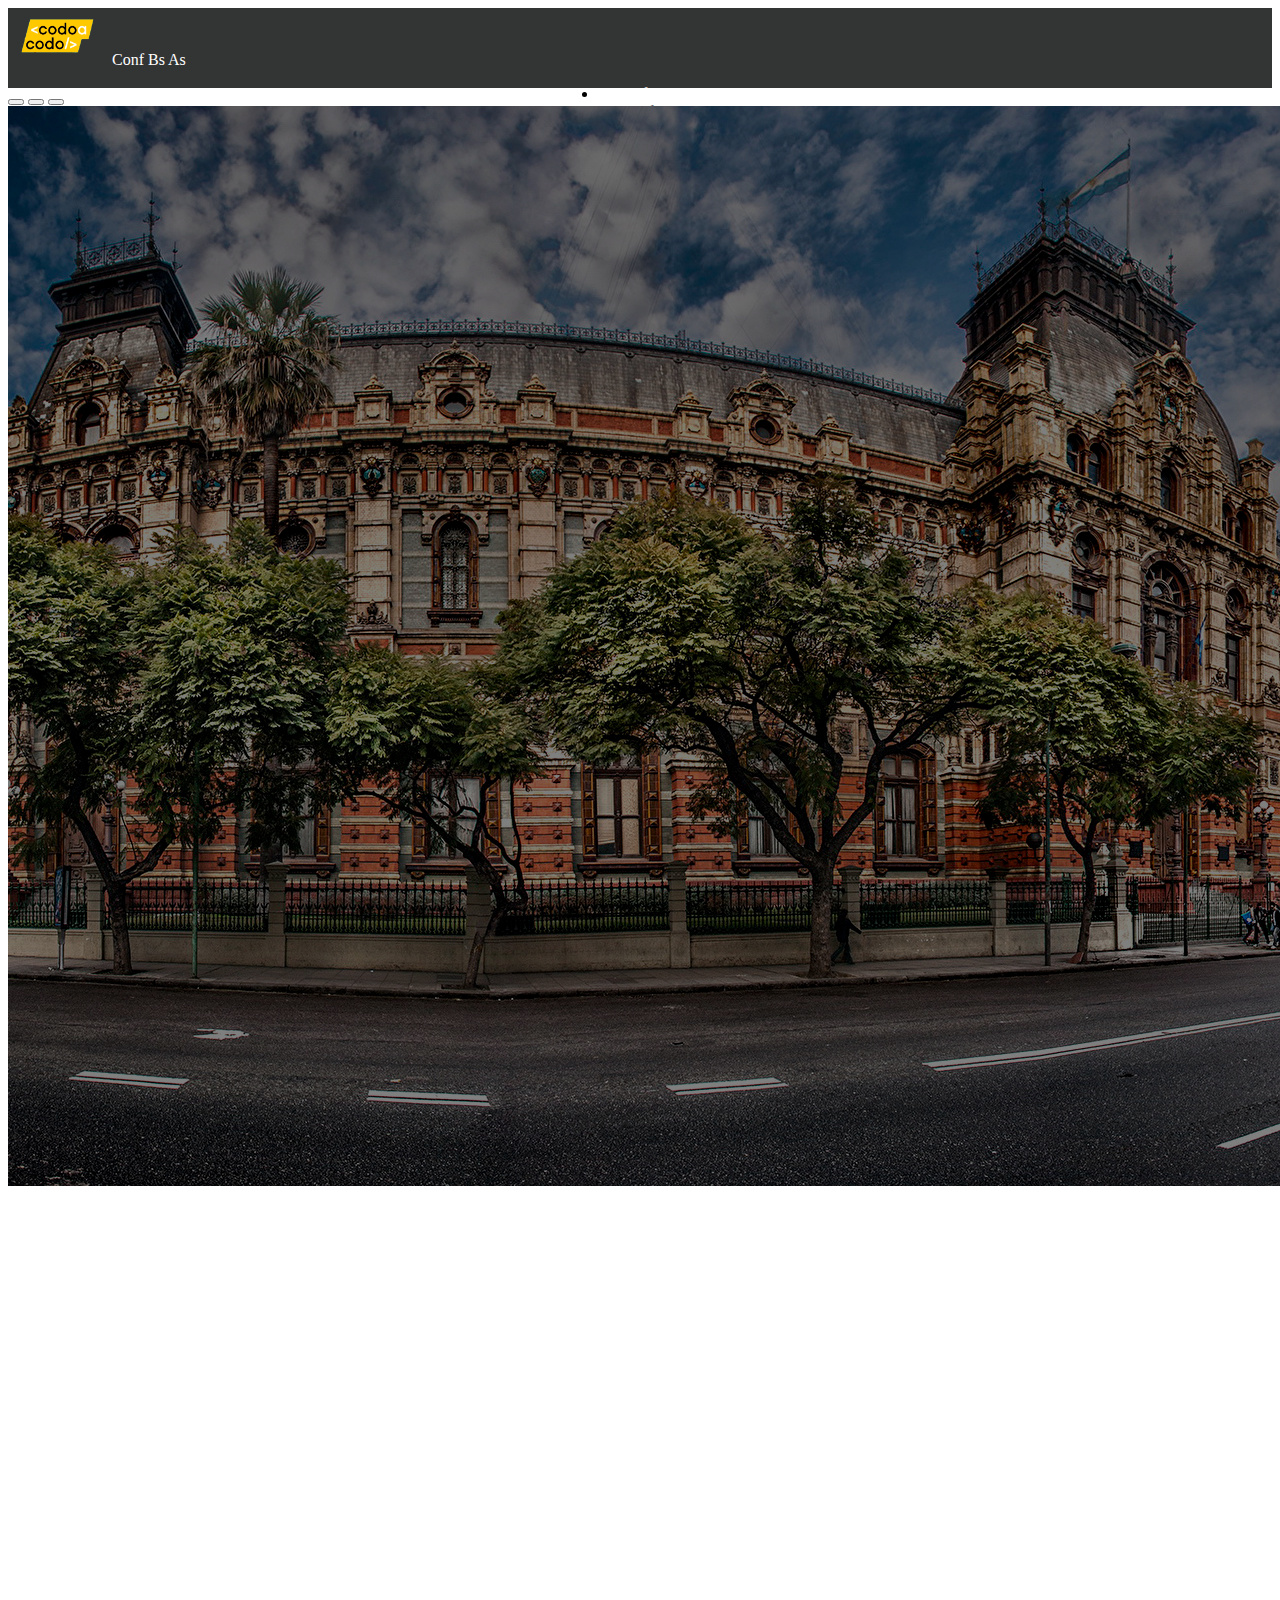
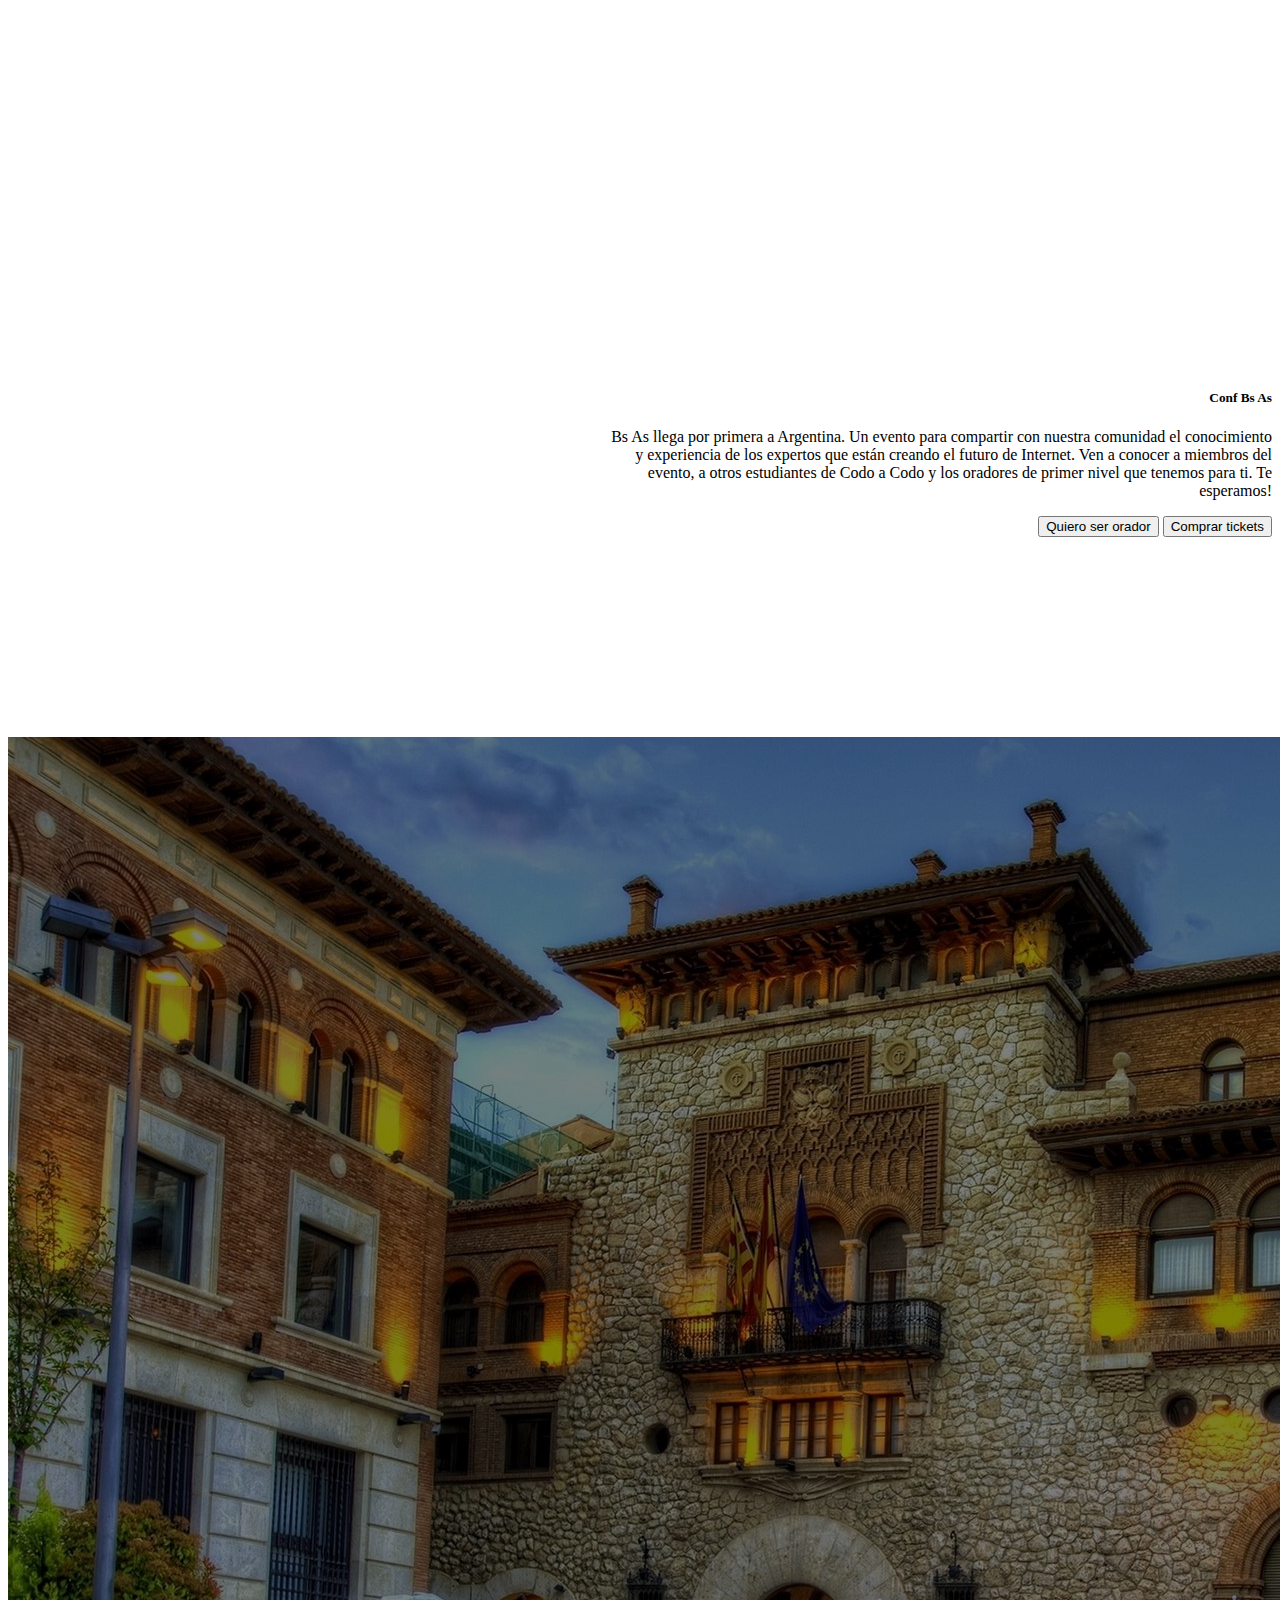
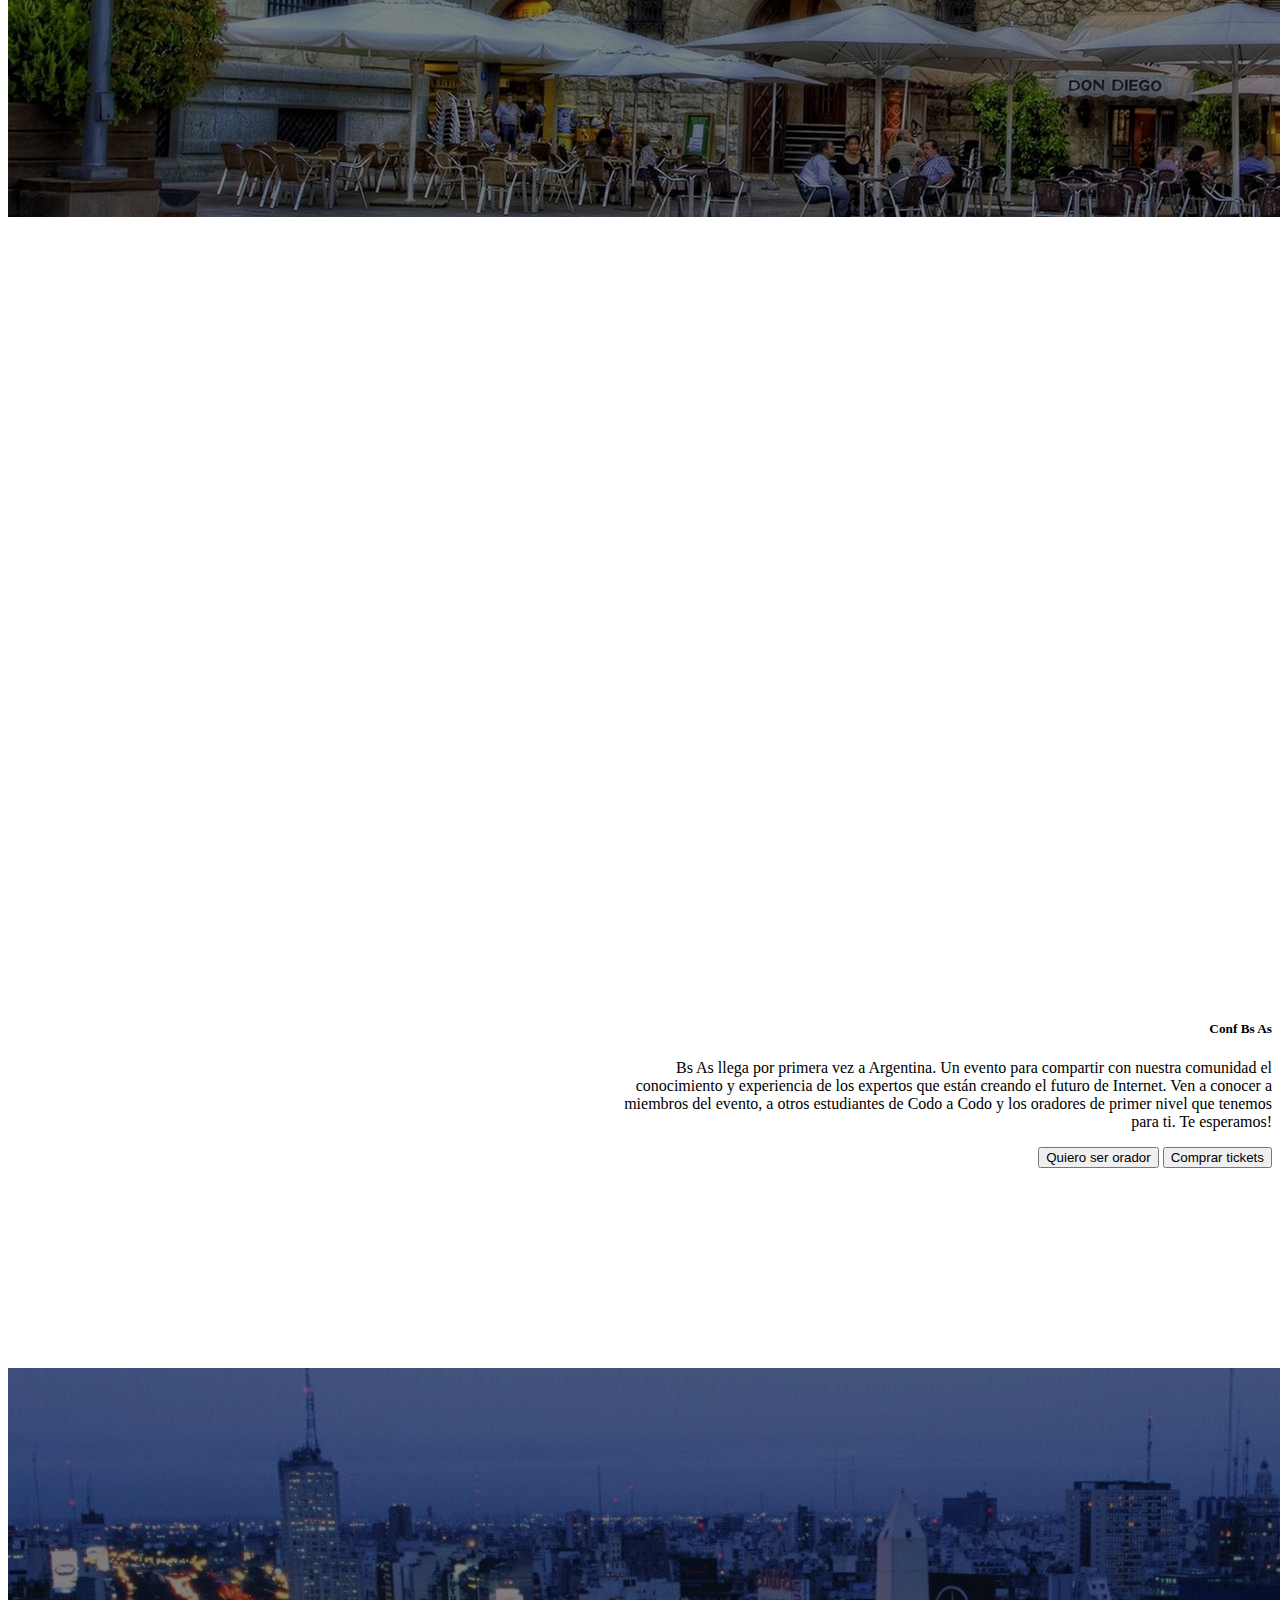
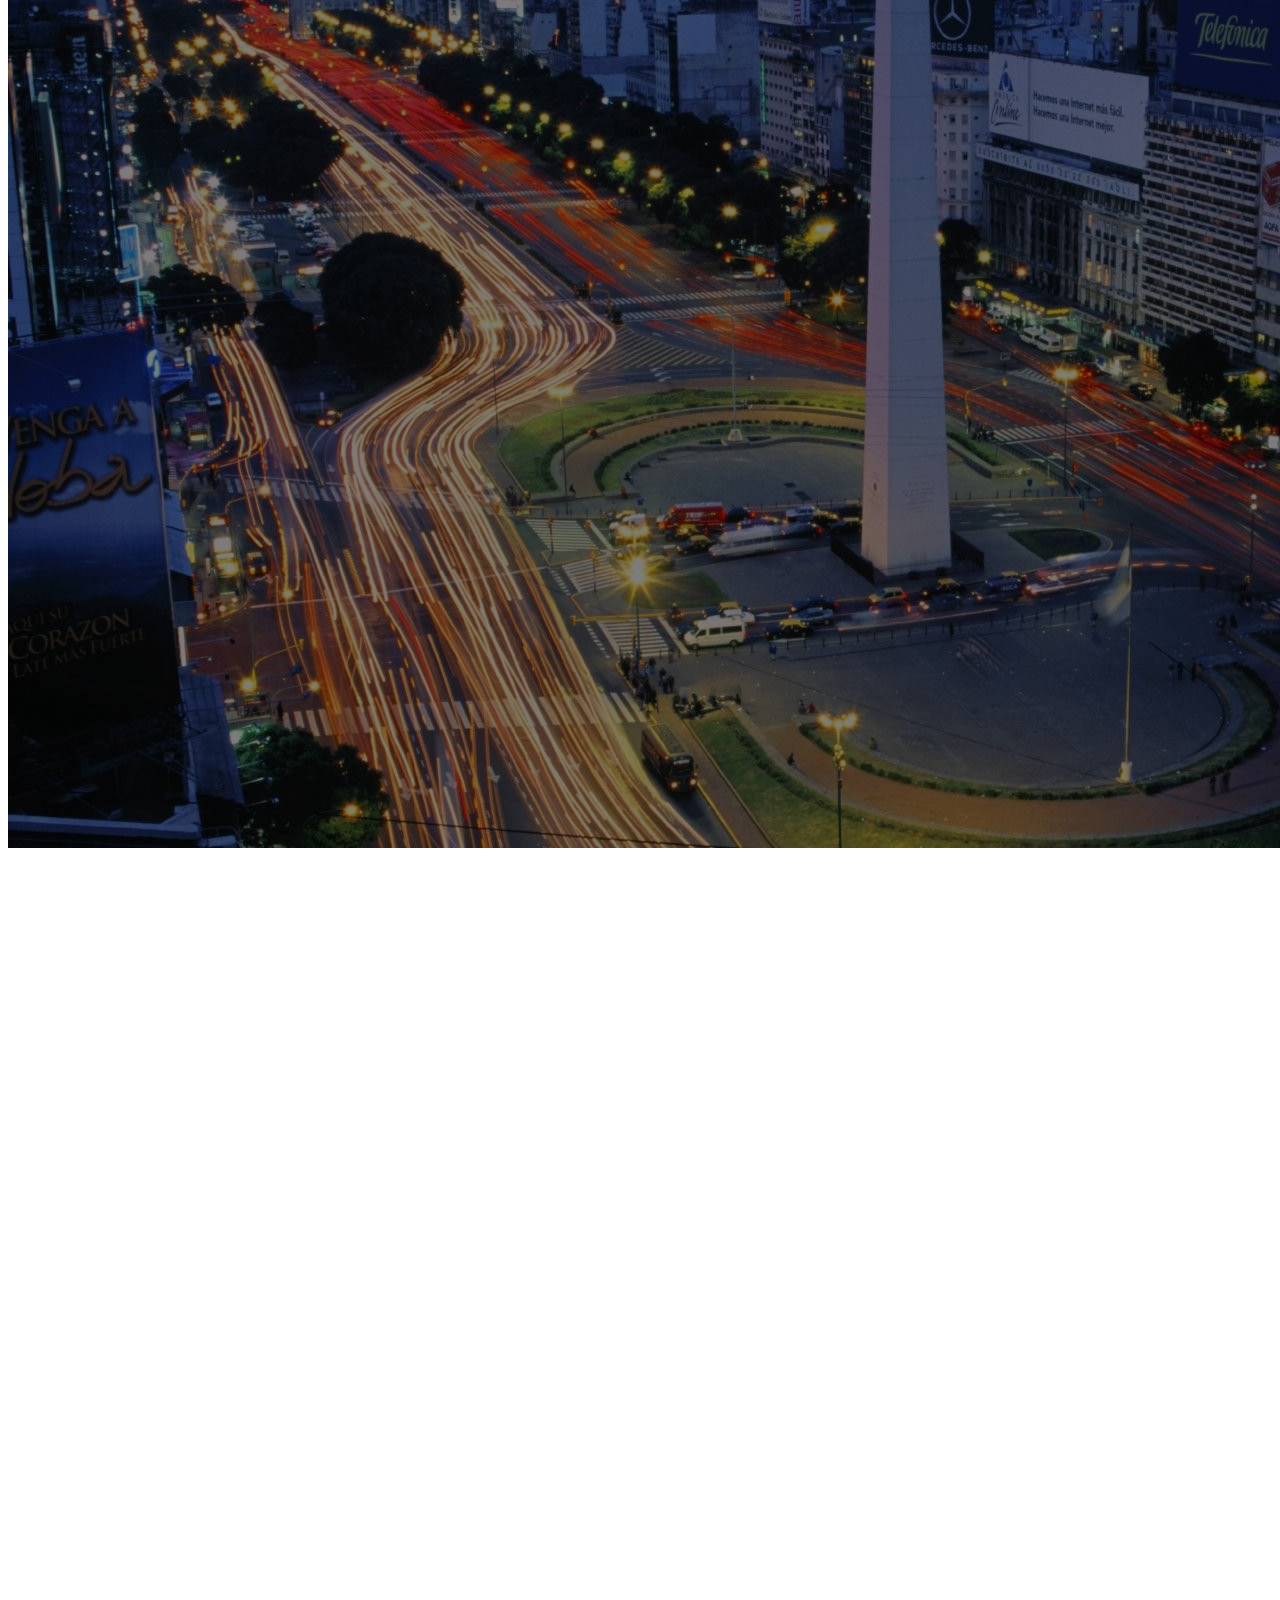
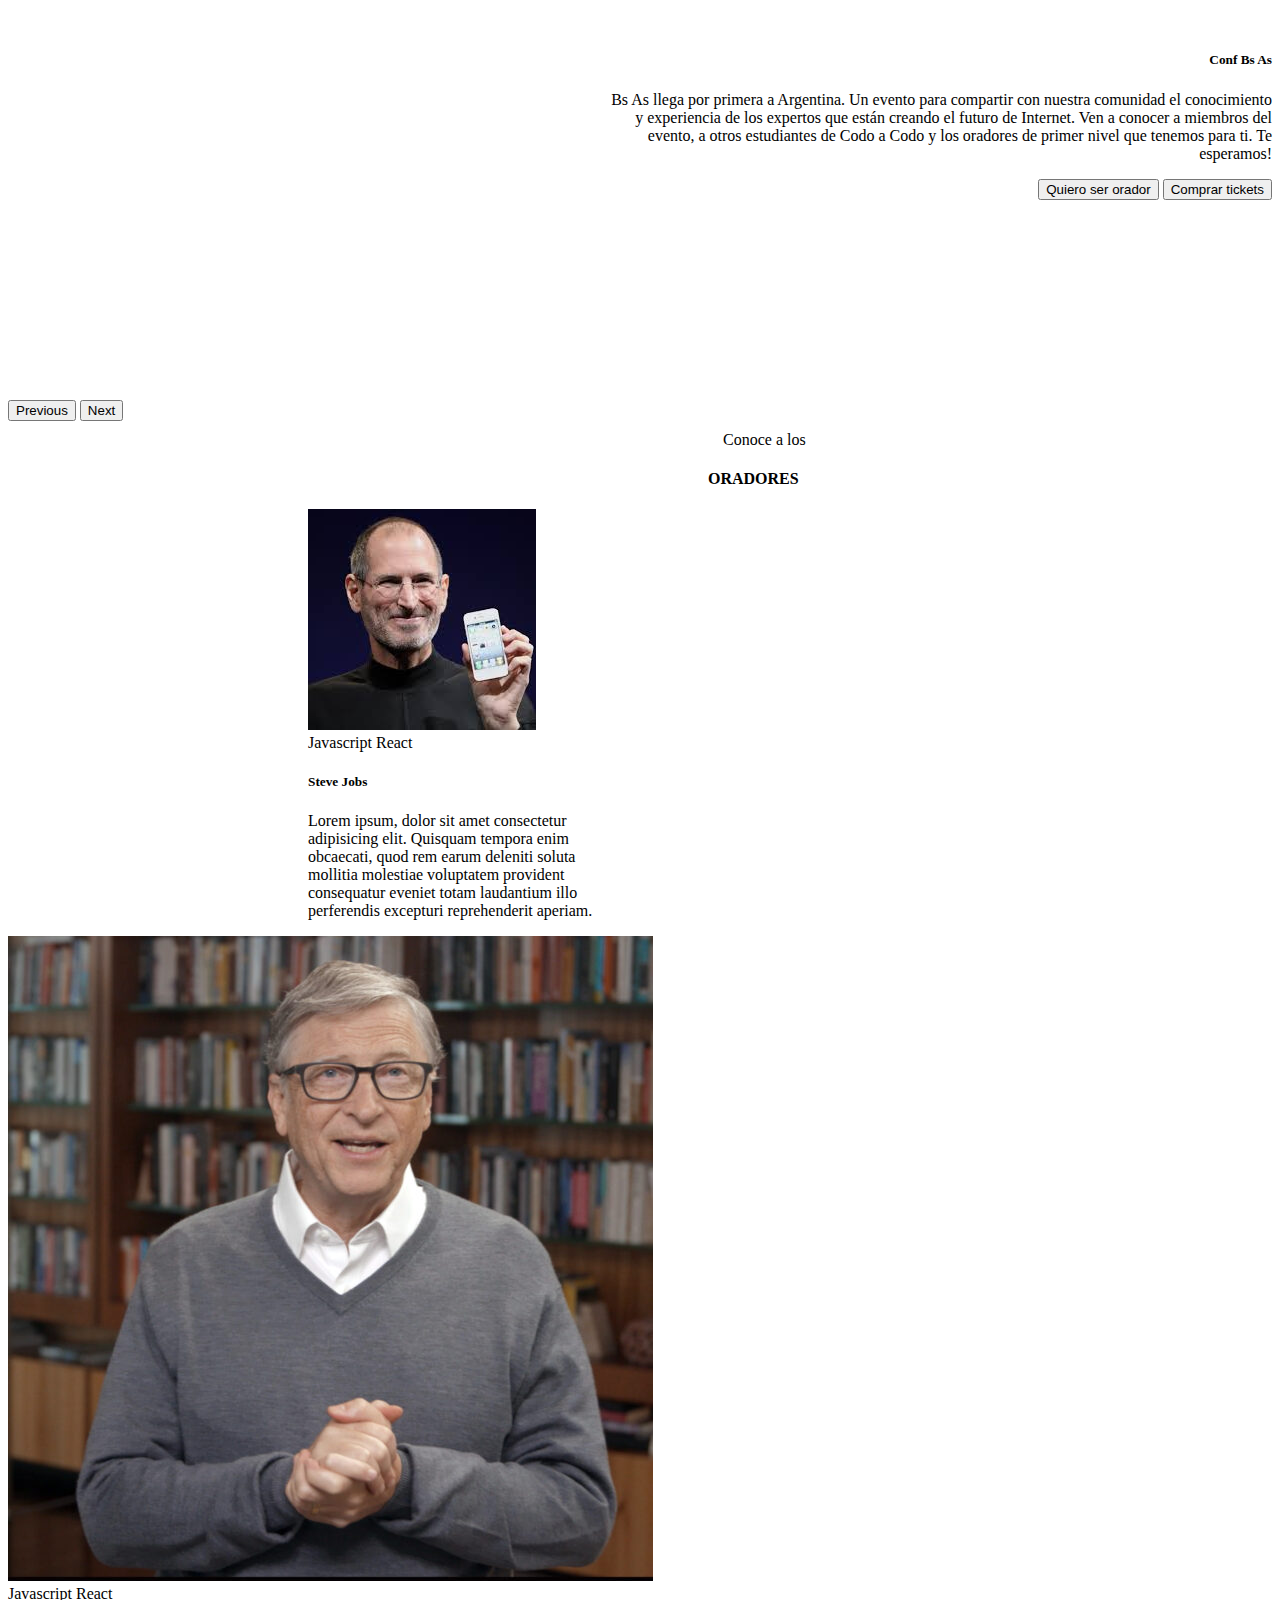
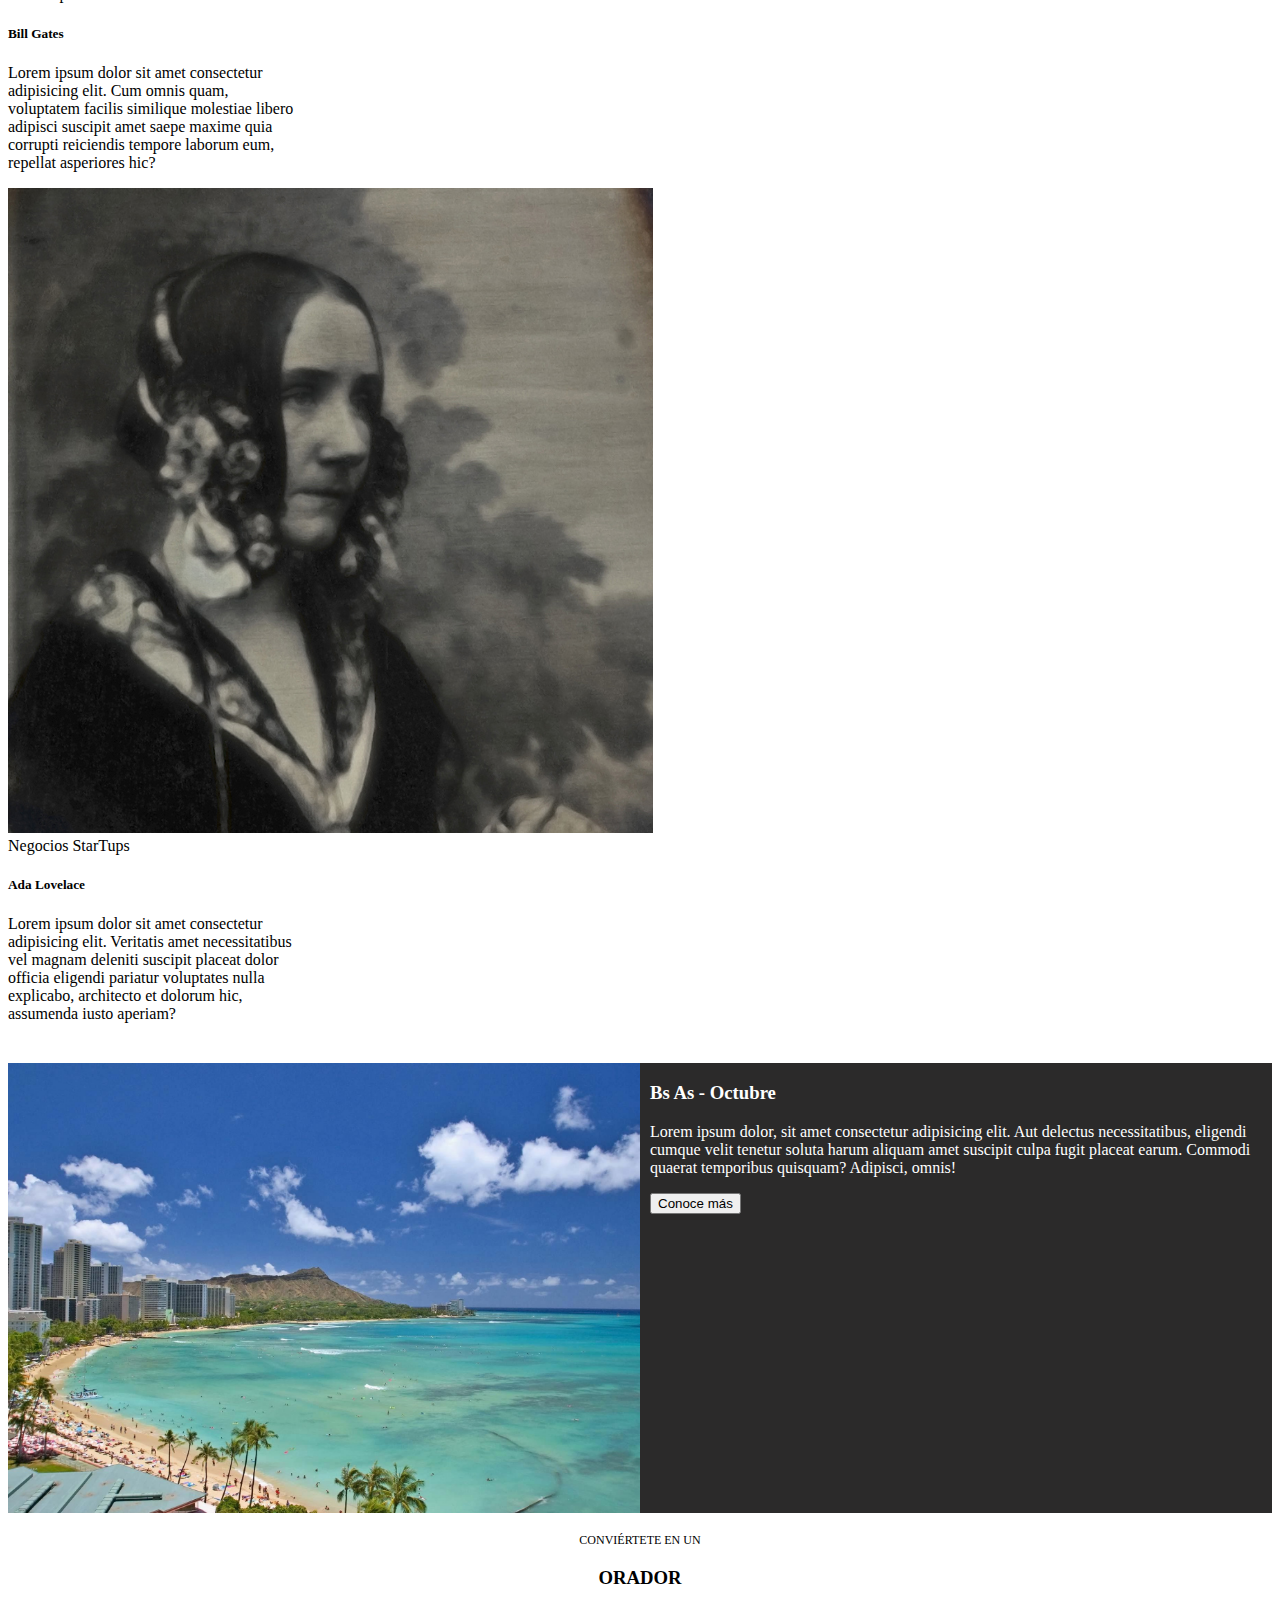
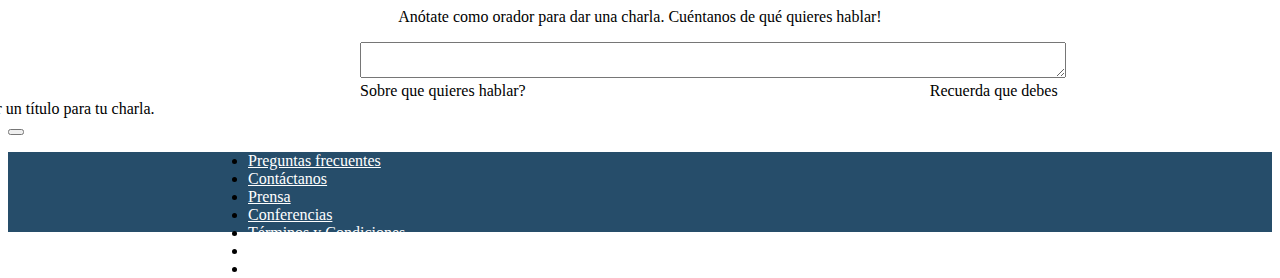
<file: index.html>
<!DOCTYPE html>
<html lang="en">
<head>
    <meta charset="UTF-8">
    <meta http-equiv="X-UA-Compatible" content="IE=edge">
    <meta name="viewport" content="width=device-width, initial-scale=1.0">
    <link rel="stylesheet" href="style.css">
    <link href="https://cdn.jsdelivr.net/npm/bootstrap@5.3.0-alpha3/dist/css/bootstrap.min.css" rel="stylesheet" integrity="sha384-KK94CHFLLe+nY2dmCWGMq91rCGa5gtU4mk92HdvYe+M/SXH301p5ILy+dN9+nJOZ" crossorigin="anonymous">
    <title> TP Integrador Front End </title>
</head>

<body>
  
<header>
  <nav class="navbar navbar-expand-lg bg-body-tertiary" id="navegacion">
    <div class="container-fluid" id="navbar">
      <img src="imagenes_integrador_front/codoacodo.png" eigth=100 width="100">
      <span id="titulo">Conf Bs As</span>
      <div class="collapse navbar-collapse" id="nav">
        <ul class="navbar-nav" id="menu" >
          <li class="nav-item" >
            <a class="nav-link active" aria-current="page" href="#" id="N1">La conferencia</a>
          </li>
          <li class="nav-item">
            <a class="nav-link" href="#" id="N2">Los oradores</a>
          </li>
          <li class="nav-item">
            <a class="nav-link" href="#" id="N3">El lugar y la fecha</a>
          </li>
          <li class="nav-item">
            <a class="nav-link" id="N4">Conviértete en orador</a>
          </li>
         <li >
          <button class="btn btn-outline-success" id="boton1"><a href="index2.html" id="boton1">Comprar tickets</a></button>
         </li>
        </ul>
      </div>
    </div>
  </nav>
</header>
  

<main>
   <section>

<!-- Article 1--> 

        <article>

            <!--Carrousel-->

            <div id="carouselExampleCaptions" class="carousel slide">
              <div class="carousel-indicators">
                <button type="button" data-bs-target="#carouselExampleCaptions" data-bs-slide-to="0" class="active" aria-current="true" aria-label="Slide 1"></button>
                <button type="button" data-bs-target="#carouselExampleCaptions" data-bs-slide-to="1" aria-label="Slide 2"></button>
                <button type="button" data-bs-target="#carouselExampleCaptions" data-bs-slide-to="2" aria-label="Slide 3"></button>
              </div>
              <div class="carousel-inner">
                <div class="carousel-item active" id="texto">
                  <img src="imagenes_integrador_front/ba1.jpg" class="d-block w-100  oscurecer-img">
                  <div class="carousel-caption d-none d-md-block">
                    <div class="align-content-around">
                    <h5>Conf Bs As</h5>
                    <p>Bs As llega por primera a Argentina. Un evento para compartir con nuestra comunidad el conocimiento y experiencia de los expertos que están creando el futuro de Internet. Ven a conocer a miembros del evento, a otros estudiantes de Codo a Codo y los oradores de primer nivel que tenemos para ti. Te esperamos!</p>
                    <button type="button" class="btn btn-outline-light">Quiero ser orador</button>
                    <button type="button" class="btn btn-success">Comprar tickets</button>
                    </div>
                  </div>
                </div>
                <div class="carousel-inner">
                  <div class="carousel-item active">
                    <img src="imagenes_integrador_front/ba2.jpg" class="d-block w-100  oscurecer-img">
                    <div class="carousel-caption d-none d-md-block">
                      <div class="align-content-around ">
                      <h5>Conf Bs As</h5>
                      <p>Bs As llega por primera vez a Argentina. Un evento para compartir con nuestra comunidad el conocimiento y experiencia de los expertos que están creando el futuro de Internet. Ven a conocer a miembros del evento, a otros estudiantes de Codo a Codo y los oradores de primer nivel que tenemos para ti. Te esperamos!</p>
                      <button type="button" class="btn btn-outline-light">Quiero ser orador</button>
                      <button type="button" class="btn btn-success">Comprar tickets</button>
                      </div>
                    </div>
                  </div>
               
                <div class="carousel-item">
                  <img src="imagenes_integrador_front/ba3.jpg" class="d-block w-100  oscurecer-img">
                  <div class="carousel-caption d-none d-md-block">
                    <div class="align-content-around ">
                    <h5>Conf Bs As</h5>
                    <p>Bs As llega por primera a Argentina. Un evento para compartir con nuestra comunidad el conocimiento y experiencia de los expertos que están creando el futuro de Internet. Ven a conocer a miembros del evento, a otros estudiantes de Codo a Codo y los oradores de primer nivel que tenemos para ti. Te esperamos!</p>
                    <button type="button" class="btn btn-outline-light">Quiero ser orador</button>
                    <button type="button" class="btn btn-success">Comprar tickets</button>
                    </div>
                  </div>
                </div>
              </div>
              <button class="carousel-control-prev" type="button" data-bs-target="#carouselExampleCaptions" data-bs-slide="prev">
                <span class="carousel-control-prev-icon" aria-hidden="true"></span>
                <span class="visually-hidden">Previous</span>
              </button>
              <button class="carousel-control-next" type="button" data-bs-target="#carouselExampleCaptions" data-bs-slide="next">
                <span class="carousel-control-next-icon" aria-hidden="true"></span>
                <span class="visually-hidden">Next</span>
              </button>
            </div>

        </article>

<!-- Article 2-->
        <article> 
            <div>
            <p id="principaltitulo">Conoce a los</p>
            <h4 id="suborador">ORADORES</h4>
            
            <div class=" card-group" id="cards">

            <!--Card 1-->
            <div class="card" style="width: 18rem;" id="card1">
                <img src="imagenes_integrador_front/steve.jpg" class="card-img-top" alt="Steve Jobs">
                <div class="card-body">
                  <span class="badge text-bg-warning">Javascript</span>
                  <span class="badge text-bg-info">React</span>
                  <h5 class="card-title">Steve Jobs</h5>
                  <p class="card-text">Lorem ipsum, dolor sit amet consectetur adipisicing elit. Quisquam tempora enim obcaecati, quod rem earum deleniti soluta mollitia molestiae voluptatem provident consequatur eveniet totam laudantium illo perferendis excepturi reprehenderit aperiam.</p>
                </div>
              </div>

            <!--Card 2-->
            <div class="card" style="width: 18rem;" id="card2">
                <img src="imagenes_integrador_front/bill.jpg" class="card-img-top" alt="Bill Gates">
                <div class="card-body">
                  <span class="badge text-bg-warning">Javascript</span>
                  <span class="badge text-bg-info">React</span>
                  <h5 class="card-title">Bill Gates</h5>
                  <p class="card-text">Lorem ipsum dolor sit amet consectetur adipisicing elit. Cum omnis quam, voluptatem facilis similique molestiae libero adipisci suscipit amet saepe maxime quia corrupti reiciendis tempore laborum eum, repellat asperiores hic?</p>
                </div>
              </div>

              <!--Card 3-->
              <div class="card" style="width: 18rem;" id="card3">
                <img src="imagenes_integrador_front/ada.jpeg" class="card-img-top" alt="Ada Lovelace">
                <div class="card-body">
                  <span class="badge text-bg-secondary">Negocios</span>
                  <span class="badge text-bg-danger"> StarTups</span>
                  <h5 class="card-title">Ada Lovelace</h5>
                  <p class="card-text">Lorem ipsum dolor sit amet consectetur adipisicing elit. Veritatis amet necessitatibus vel magnam deleniti suscipit placeat dolor officia eligendi pariatur voluptates nulla explicabo, architecto et dolorum hic, assumenda iusto aperiam?</p>
                </div>
              </div>

<!-- Article 3-->
        </article>
          <div id="pantalla-dividida">
               <div class="left"></div>

               <div class="right">
                <h3 class="textoctubre">Bs As - Octubre</h3>
                <p class="textoctubre">Lorem ipsum dolor, sit amet consectetur adipisicing elit. Aut delectus necessitatibus, eligendi cumque velit tenetur soluta harum aliquam amet suscipit culpa fugit placeat earum. Commodi quaerat temporibus quisquam? Adipisci, omnis!</p>
                <button type="button" class="btn btn-outline-light  textoctubre">Conoce más</button>
               </div>
          </div> 
        </article>


<!-- Article 4-->
        <article>
            <div align="center">
                <p id="encabezado"> CONVIÉRTETE EN UN <h3>ORADOR</h3></p>
                <p>Anótate como orador para dar una charla. Cuéntanos de qué quieres hablar!</p>
            </div>
            <div>
                <!--Formulario-->
                <form class="row g-3 needs-validation" novalidate id="form">
                    <div class="col-md-4" >
                      <input type="text" class="form-control" id="validationCustom01" placeholder="Nombre" required >
                      <div class="valid-feedback">
                        Looks good!
                      </div>
                    </div>
                    <div class="col-md-4">
                      <input type="text" class="form-control" id="validationCustom02" placeholder="Apellido" required>
                      <div class="valid-feedback">
                        Looks good!
                      </div>

                    </div>
                    <div class="form-floating">
                        <textarea class="form-control" id="floatingTextarea"></textarea>
                        <label for="floatingTextarea"id="floatingTextarea" >Sobre que quieres hablar?</label>
                        <span id="observacion">Recuerda que debes incluir un título para tu charla.<span>
                    </div>

                     <div>
                      <button type="button" class="btn btn-primary" id="boton2">Enviar</button>
                     </div>
                  </form>
               

        </article>
    </section>
</main>

<footer >
    <nav class="navbar navbar-expand-lg bg-body-tertiary" id="navegaciónAbajo">
        <div class="container-fluid" >
          <button class="navbar-toggler" type="button" data-bs-toggle="collapse" data-bs-target="#navbarNav" aria-controls="navbarNav" aria-expanded="false" aria-label="Toggle navigation">
            <span class="navbar-toggler-icon"></span>
          </button>
          <div class="collapse navbar-collapse" id="navbarNav">
            <ul class="navbar-nav" id="listapie">
              <li class="nav-item">
                <a class="nav-link" href="#" id="N5">Preguntas frecuentes</a>
              </li>
              <li class="nav-item">
                <a class="nav-link" href="#" id="N6">Contáctanos</a>
              </li>
              <li class="nav-item">
                <a class="nav-link" href="#" id="N7">Prensa</a>
              </li>
              <li class="nav-item">
                <a class="nav-link" href="#" id="N8">Conferencias</a>
              </li>
              <li class="nav-item">
                <a class="nav-link" href="#" id="N9" >Términos y Condiciones</a>
              </li>
              <li class="nav-item">
                <a class="nav-link" href="#" id="N10" >Privacidad</a>
              </li>
              <li class="nav-item">
                <a class="nav-link" href="#" id="N11" >Estudiantes</a>
              </li>
            </ul>
          </div>
        </div>
      </nav> 
</footer>

    <script src="https://cdn.jsdelivr.net/npm/bootstrap@5.3.0-alpha3/dist/js/bootstrap.bundle.min.js" integrity="sha384-ENjdO4Dr2bkBIFxQpeoTz1HIcje39Wm4jDKdf19U8gI4ddQ3GYNS7NTKfAdVQSZe" crossorigin="anonymous"></script>
</body>
</html>
</file>
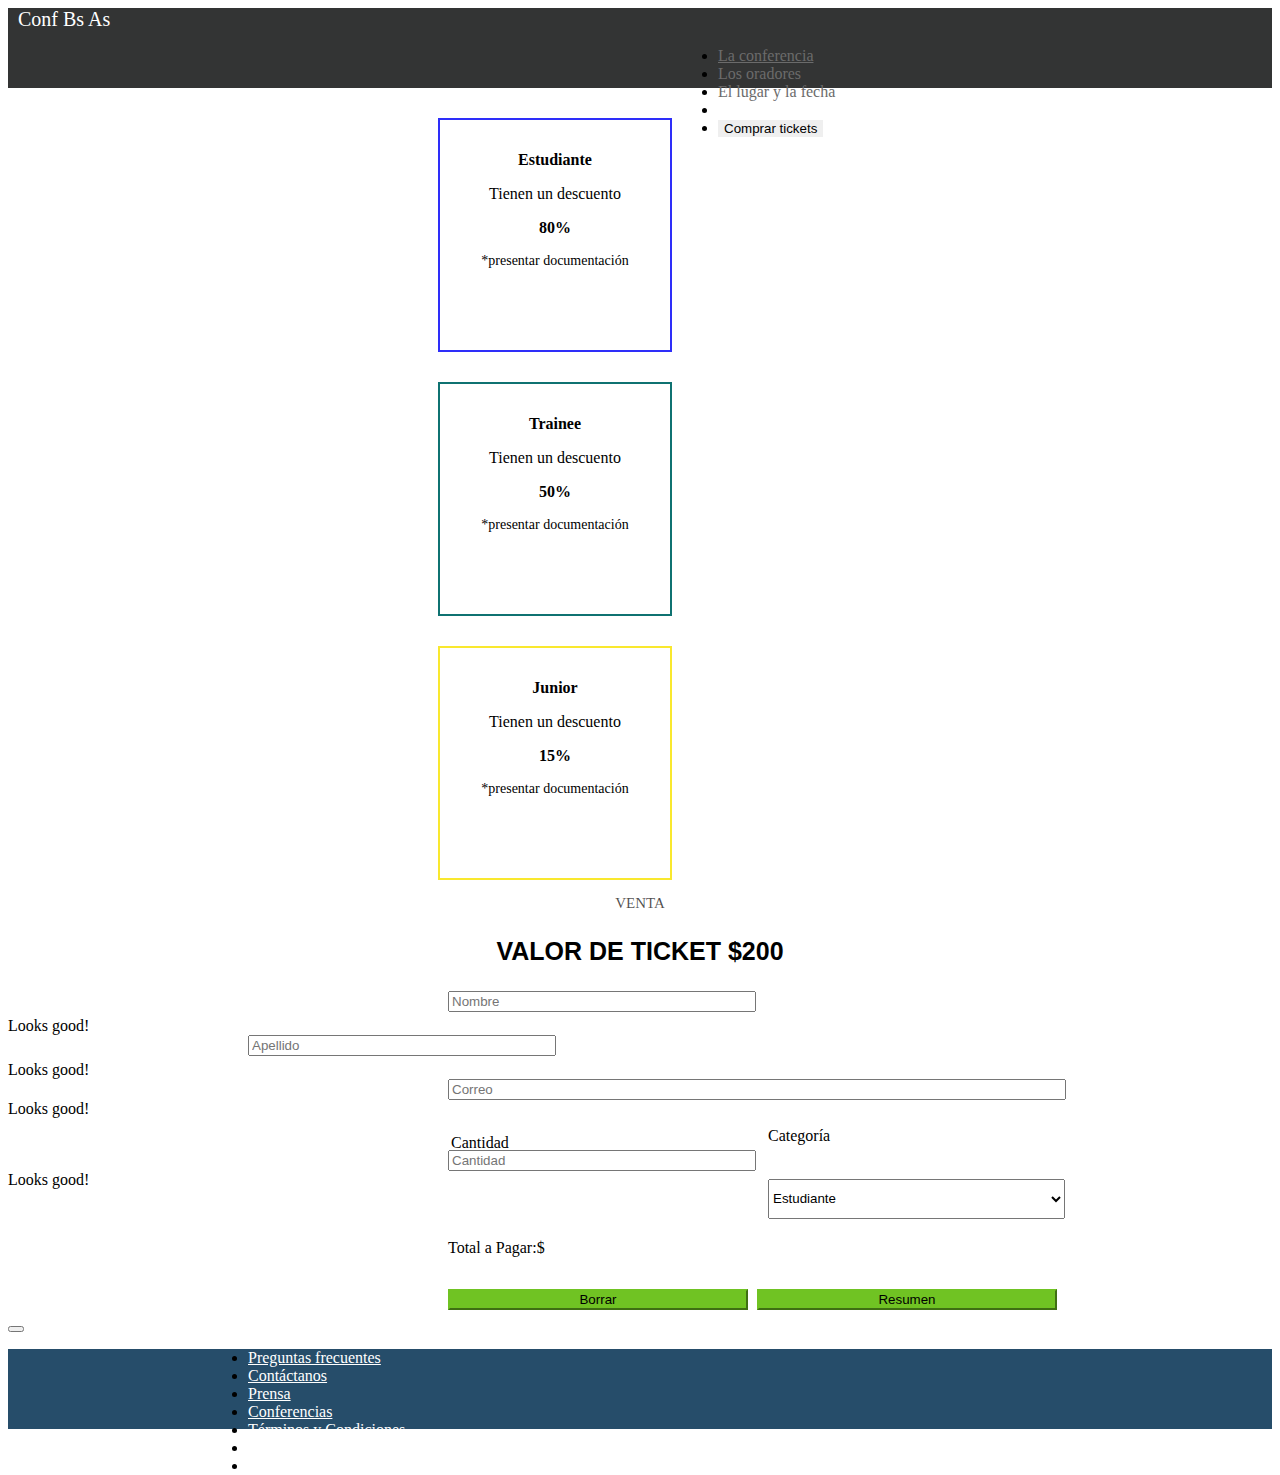
<file: index2.html>
<!DOCTYPE html>
<html lang="en">
<head>
    <meta charset="UTF-8">
    <meta http-equiv="X-UA-Compatible" content="IE=edge">
    <meta name="viewport" content="width=device-width, initial-scale=1.0">
    <link rel="stylesheet" href="style2.css">
    <link href="https://cdn.jsdelivr.net/npm/bootstrap@5.3.0-alpha3/dist/css/bootstrap.min.css" rel="stylesheet" integrity="sha384-KK94CHFLLe+nY2dmCWGMq91rCGa5gtU4mk92HdvYe+M/SXH301p5ILy+dN9+nJOZ" crossorigin="anonymous">
    <script src="./funciones.js"></script>
    <title>TP Integrador Front End Parte 2</title>
</head>
<body>
    <header>
        <nav class="navbar navbar-expand-lg bg-body-tertiary" id="navegacion">
          <div class="container-fluid" id="navbar">
            <span id="titulo">Conf Bs As</span>
            <div class="collapse navbar-collapse" id="nav">
              <ul class="navbar-nav" id="menu" >
                <li class="nav-item" >
                  <a class="nav-link active" aria-current="page" href="#" id="N1">La conferencia</a>
                </li>
                <li class="nav-item">
                  <a class="nav-link" id="N2">Los oradores</a>
                </li>
                <li class="nav-item">
                  <a class="nav-link" id="N3">El lugar y la fecha</a>
                </li>
                <li class="nav-item">
                  <a class="nav-link" id="N4">Conviértete en orador</a>
                </li>
               <li>
                  <button type="button" class="btn btn-outline-success" id="boton1">Comprar tickets</button>
                  
               </li>
              </ul>
            </div>
          </div>
        </nav>
      </header>

      <main>
        <section>
            <!--Artículo 1-->
            <article class="container d-flex" id="descuentos"> 
                <div id="caja1">
                    <p ><b>Estudiante</b></p>
                    <p>Tienen un descuento</p>
                    <p><b>80%</b></p>
                    <p class="subtitulo">*presentar documentación</p>
                </div>
                <div id="caja2"  >
                    <p><b>Trainee</b></p>
                    <p>Tienen un descuento</p>
                    <p><b>50%</b></p>
                    <p class="subtitulo">*presentar documentación</p>
                </div>
                <div id="caja3">
                    <p><b>Junior</b></p>
                    <p>Tienen un descuento</p>
                    <p><b>15%</b></p>
                    <p class="subtitulo">*presentar documentación</p>
                </div>
            </article>

            <!--Artículo 2-->
            <article>
                <div id="tituloVenta">
                    <p id="titulo2">VENTA</p>
                    <p id="subtitulo"><b>VALOR DE TICKET $200</b></p>
                </div>
            </article>

            <!--Artículo 3-->
            <article>
              <!--formulario-->
              <form class="row g-3 needs-validation" novalidate id="form">
                <div class="col-md-4" >
                    <input type="text" class="form-control" id="validationCustom01" placeholder="Nombre" required >
                      <div class="valid-feedback">
                        Looks good!
                     </div>
                </div>
                <div class="col-md-4">
                    <input type="text" class="form-control" id="validationCustom02" placeholder="Apellido" required>
                      <div class="valid-feedback">
                        Looks good!
                      </div>
                </div>
                <div>
                  <input type="text" class="form-control" id="validationCustom03" placeholder="Correo" required>
                    <div class="valid-feedback">
                      Looks good!
                    </div>
                </div>
                <div>
                  <p id="text1">Cantidad</p>
                  <p id="text2">Categoría</p>
                  <input type="number" min="0" class="form-control" id="validationCustom04" placeholder="Cantidad" required >
                    <div class="valid-feedback">
                      Looks good!
                    </div>
                </div>
                    <select class="form-select" id="select">
                      <option value="1">Estudiante</option>
                      <option value="2">Trainee</option>
                      <option value="3">Junior</option>
                    </select>
              </form>
              
              <div class="alert alert-primary" role="alert" id="alerta">
                <p>Total a Pagar:$</p>
              </div>
            
              <div>
                <button type="button" class="btn btn-success" id="button1" onclick="limpiar_campos();">Borrar</button>
                <button type="button" class="btn btn-success" id="button2" onclick="calcular ();">Resumen</button>
              </div>
            </article>
        </section>
      </main>

    <footer >
        <nav class="navbar navbar-expand-lg bg-body-tertiary">
            <div class="container-fluid" >
              <button class="navbar-toggler" type="button" data-bs-toggle="collapse" data-bs-target="#navbarNav" aria-controls="navbarNav" aria-expanded="false" aria-label="Toggle navigation">
                <span class="navbar-toggler-icon"></span>
              </button>
              <div class="collapse navbar-collapse" id="navbarNav">
                <ul class="navbar-nav" id="listapie">
                  <li class="nav-item">
                    <a class="nav-link" href="#" id="N5">Preguntas frecuentes</a>
                  </li>
                  <li class="nav-item">
                    <a class="nav-link" href="#" id="N6">Contáctanos</a>
                  </li>
                  <li class="nav-item">
                    <a class="nav-link" href="#" id="N7">Prensa</a>
                  </li>
                  <li class="nav-item">
                    <a class="nav-link" href="#" id="N8">Conferencias</a>
                  </li>
                  <li class="nav-item">
                    <a class="nav-link" href="#" id="N9" >Términos y Condiciones</a>
                  </li>
                  <li class="nav-item">
                    <a class="nav-link" href="#" id="N10" >Privacidad</a>
                  </li>
                  <li class="nav-item">
                    <a class="nav-link" href="#" id="N11" >Estudiantes</a>
                  </li>
                </ul>
              </div>
            </div>
          </nav>    
    </footer>
    
    <script src="https://cdn.jsdelivr.net/npm/bootstrap@5.3.0-alpha3/dist/js/bootstrap.bundle.min.js" integrity="sha384-ENjdO4Dr2bkBIFxQpeoTz1HIcje39Wm4jDKdf19U8gI4ddQ3GYNS7NTKfAdVQSZe" crossorigin="anonymous"></script>
</body>
</html>
</file>
<file: style.css>
#navegacion{
    padding:0px;
}

/*header*/
#navbar{
    height:80px;
    background-color: rgb(51, 52, 52);
}


#titulo{
    color: white;
}


#menu{
    margin-left:550px; 
}


#N1{
    color: white;
}
#N2{
    color: rgb(107, 107, 107);
}
#N3{
    color: rgb(107, 107, 107);
}
#N4{
    color: rgb(107, 107, 107);
}



#boton1{
    border:0;
    color: rgb(7, 143, 7);
    text-decoration: none;
}

#boton1:hover{
    color: white;
    text-decoration: none;
}


/*Main/
/*Article 1*/
.oscurecer-img{
    filter:brightness(50%)
}

.align-content-around{
    text-align: right;
    margin-top: 800px;
    margin-bottom: 200px;
    margin-left:600px;
}



/*Article 2*/
#principaltitulo{
    margin-left:715px;
    margin-top: 10px;
    margin-bottom: 0px;
}

#suborador{
    margin-left: 700px;
    padding: 0px;
    
}

#card1{
    margin-left: 300px;
    margin-right:30px;
}
#card2{
    margin-right:30px;
}
#card3{
    margin-right:300px
}


/*Article 3*/
.right{
    color: white;
    background: rgb(43, 42, 42);
    height: 50vh;
    width: 50%;
}
.left{
    background: url(imagenes_integrador_front/honolulu.jpg);
    background-size: cover;
    background-position: center;
    width: 50%;
    height: 50vh;
}

#pantalla-dividida{
    margin-top: 40px;
    display: flex;
}

.textoctubre{
    margin-left:10px;
}



/*Article 4*/
#encabezado{
    font-size: 12px;
    margin-top: 20px;
    margin-bottom: 0px;
}


#form{
    display: flex;
    align-items: center;
    justify-content: center;
   
}

#validationCustom01{
    width: 350px;
    margin-left: 145px;
}

#validationCustom02{
    width: 335px;
   
}


#boton2{
    width: 700px;
    margin-left: 400px;
    background-color: rgb(112, 195, 35);
    border-color:rgb(112, 195, 35); 
    cursor: pointer;
    
}
#boton2:hover{
    background:rgb(35, 117, 12);
    border-color:rgb(35, 117, 12);
}


#floatingTextarea{
   width: 700px;
   margin-left: 400px;
    
}

#observacion{
    margin-left:400px ;
}


/*Footer*/
#navbarNav{
    height:80px;
    background-color: rgba(37, 76, 105, 0.998);
   
}
#listapie{
    margin-left:200px;
}

#N5{
    margin-right:40px;
    color: white;
}
#N6{
    margin-right:40px;
    color:white;
}
#N7{
    margin-right:40px;
    color:white;
}
#N8{
    margin-right:40px;
    color:white;
}
#N9{
    margin-right:40px;
    color: white;
}
#N10{
    margin-right:40px;
    color: white;
}
#N11{
    margin-right:40px;
    color: white;
}
</file>
<file: style2.css>
#navegacion{
    padding:0;
}


/*header*/
#navbar{
    height:80px;
    background-color: rgb(51, 52, 52);
}


#titulo{
    margin-left: 10px;
    font-size: 20px;
    color: white;
}


#menu{
    margin-left:670px; 
}


#N1{
    color: rgb(107, 107, 107);
}
#N2{
    color: rgb(107, 107, 107);
}
#N3{
    color: rgb(107, 107, 107);
}
#N4{
    color: rgb(255, 255, 255);
}

#boton1{
    border:0;
}


/*Main/
/*Article 1*/
#descuentos{
    margin-left:430px;
    margin-bottom: 15px;
}

#caja1{
    width: 200px;
    height: 200px;
    border: 2px solid rgb(46, 46, 249);
    padding: 15px;
    margin-top: 30px;
    margin-right: 5px;
    text-align: center;
    
}
#caja2{
    width: 200px;
    height: 200px;
    border: 2px solid rgb(15, 114, 113);
    padding: 15px;
    margin-top: 30px;
    margin-right: 5px;
    text-align: center;
}
#caja3{
    width: 200px;
    height: 200px;
    border: 2px solid rgb(249, 232, 46);
    padding: 15px;
    margin-top: 30px;
    text-align: center;
}
.subtitulo{
    font-size: 14px;
    
}

/*Article 2*/
#tituloVenta{
    text-align: center;

}
#titulo2{
    font-size: 15px;
    color: rgba(31, 29, 29, 0.788);
    margin-bottom: 3px;
}
#subtitulo{
    font-size: 25px;
    font-family:Arial, Helvetica, sans-serif
}

/*Articulo 3*/
#validationCustom01{
    margin-left: 440px;
    margin-bottom: 5px;
    width: 300px;
}
#validationCustom02{
    margin-left: 240px;
    margin-bottom: 5px;
    width: 300px;
}
#validationCustom03{
    margin-left: 440px;
    width: 610px;
}
#validationCustom04{
    margin-left: 440px;
    width: 300px;
}
#text1{
    margin-left: 443px;
    margin-bottom: 5px;
}
#select{
    margin-top: -38px;
    margin-left: 760px;
    width: 297px;
    height: 40px;
}
#text2{
    margin-top: -30px;
    margin-left: 760px;
    margin-bottom: 5px;
}
#alerta{
   margin-top: 20px;
    margin-left: 440px;
    height: 50px;
    width: 610px;
}
#button1{
    margin-left: 440px;
    margin-bottom: 5px;
    width: 300px;
    background-color: rgb(112, 195, 35);
    border-color:rgb(112, 195, 35); 
}
#button1:hover{
    background:rgb(35, 117, 12);
    border-color:rgb(35, 117, 12);

}
#button2{
    margin-left: 5px;
    margin-bottom: 5px;
    width: 300px;
    background-color: rgb(112, 195, 35);
    border-color:rgb(112, 195, 35); 
}
#button2:hover{
    background:rgb(35, 117, 12);
    border-color:rgb(35, 117, 12);
}
 



/*Footer*/
#navbarNav{
    height:80px;
    background-color: rgba(37, 76, 105, 0.998);
   
}
#listapie{
    margin-left:200px;
}

#N5{
    margin-right:40px;
    color: white;
}
#N6{
    margin-right:40px;
    color:white;
}
#N7{
    margin-right:40px;
    color:white;
}
#N8{
    margin-right:40px;
    color:white;
}
#N9{
    margin-right:40px;
    color: white;
}
#N10{
    margin-right:40px;
    color: white;
}
#N11{
    margin-right:40px;
    color: white;
}
</file>
